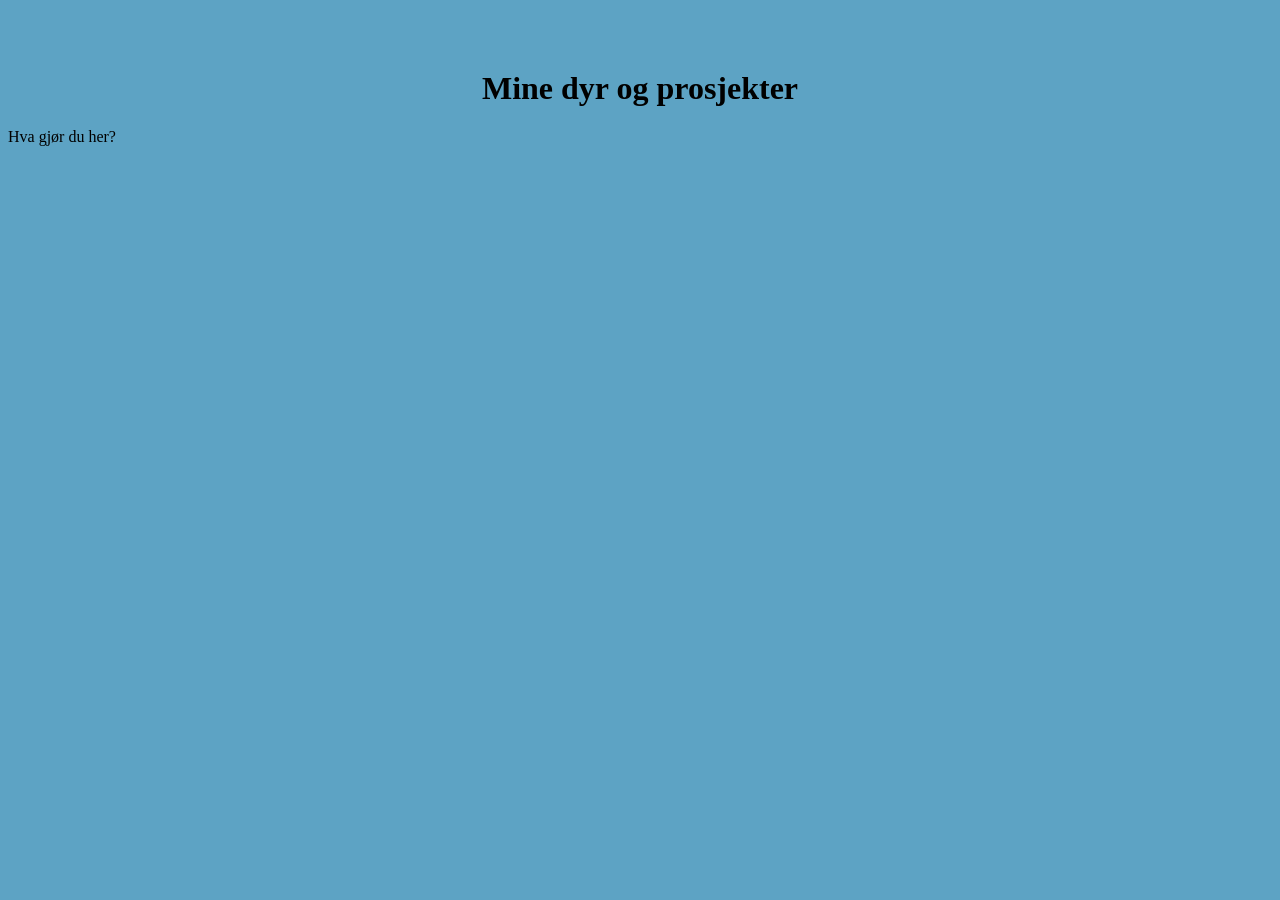
<file: index.html>
<!DOCTYPE html>
<html>
<head>
    <meta charset="UTF-8">
    <title>Mine dyr og prosjekter</title>
    <link rel="stylesheet" href="style.css"/>
</head>
<body>
    <h1>Mine dyr og prosjekter</h1>
    <p>Hva gjør du her?</p>
</body>
</html>
</file>
<file: style.css>
body {
    background-color: rgb(93, 163, 196);
}

h1 {
    position: relative;
    text-align: center;
    margin-top: 70px;
}
</file>
